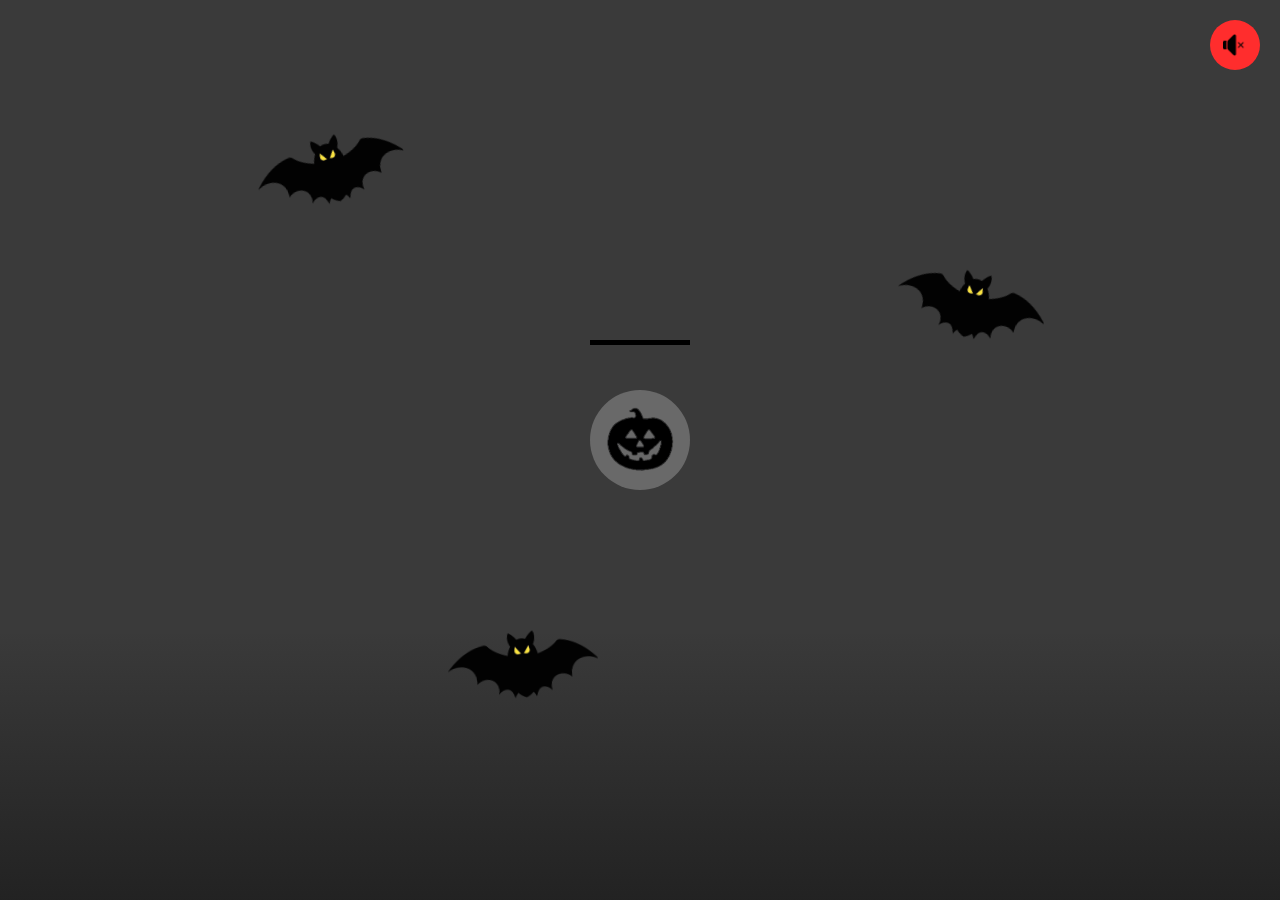
<file: index.html>
<!DOCTYPE html>
<html lang="en">
<head>
    <meta charset="UTF-8">
    <meta name="viewport" content="width=device-width, initial-scale=1.0">
    <title>Useless Machine</title>
    <link rel="stylesheet" href="styles.css">
</head>
<body>
    <div class="container">
        <div class="arm-box1">
            <div class="arm-box"></div>
            <div id="arm" class="arm"></div>
        </div>
        <button id="bigButton" class="big-button">
            <img src="pumpkin head.png" alt="Pumpkin Head" class="pumpkin-head">
        </button>
    </div>
    <div class="bat bat1"></div>
    <div class="bat bat2"></div>
    <div class="bat bat3"></div>
    <button id="muteButton" class="mute-button">
        <img id="muteIcon" src="mute.png" alt="Mute Icon" class="mute-icon">
    </button>
    <audio id="clickSound" src="Sounds\user-click-ui.mp3"></audio>
    <audio id="turnOffSound" src="Sounds\arm-click-ui.mp3"></audio>
    <audio id="backgroundMusic" src="Sounds\spookymusic.mp3" autoplay loop muted></audio>
    <script src="script.js"></script>
</body>
</html>
</file>
<file: styles.css>
body, html {
    height: 100%;
    margin: 0;
    display: flex;
    justify-content: center;
    align-items: center;
    background: linear-gradient(to top, rgba(19, 19, 19, 0.603) , transparent 30%); /* Add black gradient from bottom */
    background-color: #3a3a3a;
}

.container {
    display: flex;
    flex-direction: column;
    align-items: center;
    position: relative;
}

.big-button {
    width: 100px;
    height: 100px;
    border-radius: 50%;
    background-color: #696969;
    border: none;
    cursor: pointer;
    margin-bottom: 20px;
    background-size: cover;
    background-position: center;
}

.pumpkin-head {
    width: 100px; /* Adjust width to fit your image */
    height: 100px; /* Adjust height to fit your image */
    position: absolute;
    top: 0px; /* Adjust position as needed */
    left: 0px; /* Adjust position as needed */
    pointer-events: none; /* Ensure the image does not interfere with button clicks */
}

.arm-box {
    width: 100px;
    height: 150px;
    background-color: #3a3a3a;
    position: absolute;
    top: -200px;
    left: 50%;
    transform: translateX(-50%);
    overflow: hidden;
    z-index: 2; /* Higher z-index to appear above the arm */
    border-bottom: 5px solid #000; /* Add a lower border */
}

.arm {
    width: 100px; /* Adjust width to fit your image */
    height: 120px; /* Adjust height to fit your image */
    background-image: url('skel_hand.png'); /* Set your custom arm image path here */
    background-size: cover;
    background-position: center;
    position: absolute;
    top: -200px;
    left: 50%;
    transform: translateX(-50%);
    transition: top 1s, left 1s;
    z-index: 1; /* Lower z-index to appear below the arm-box */
}


.bat {
    position: absolute;
    width: 150px; /* Adjust width to fit your image */
    height: 70px; /* Adjust height to fit your image */
    background-image: url('black bat.png'); /* Set your custom bat image path here */
    background-size: cover;
    background-position: center;
}

.bat1 {
    top: 15%;
    left: 20%;
    transform: rotate(-15deg);
    z-index: 6;
}

.bat2 {
    top: 30%;
    left: 70%;
    transform: rotate(15deg);
    z-index: 5;
}

.bat3 {
    top: 70%;
    left: 35%;
    transform: rotate(-05deg);
    z-index: 4; 
}

.mute-button {
    position: absolute;
    top: 20px; /* Adjust position as needed */
    right: 20px; /* Adjust position as needed */
    width: 50px; /* Set width */
    height: 50px; /* Set height */
    background-color: #ff2d2d; /* Background color */
    color: #ffffff; /* Text color */
    border: none;
    border-radius: 50%; /* Make the button round */
    cursor: pointer;
    font-size: 16px;
    display: flex;
    justify-content: center;
    align-items: center;
    z-index: 3; /* Ensure the button is above other elements */
}

.mute-button:hover {
    background-color: #cf2626; /* Darker background color on hover */
}

.mute-icon {
    width: 24px; /* Adjust width to fit your icon */
    height: 24px; /* Adjust height to fit your icon */
}
</file>
